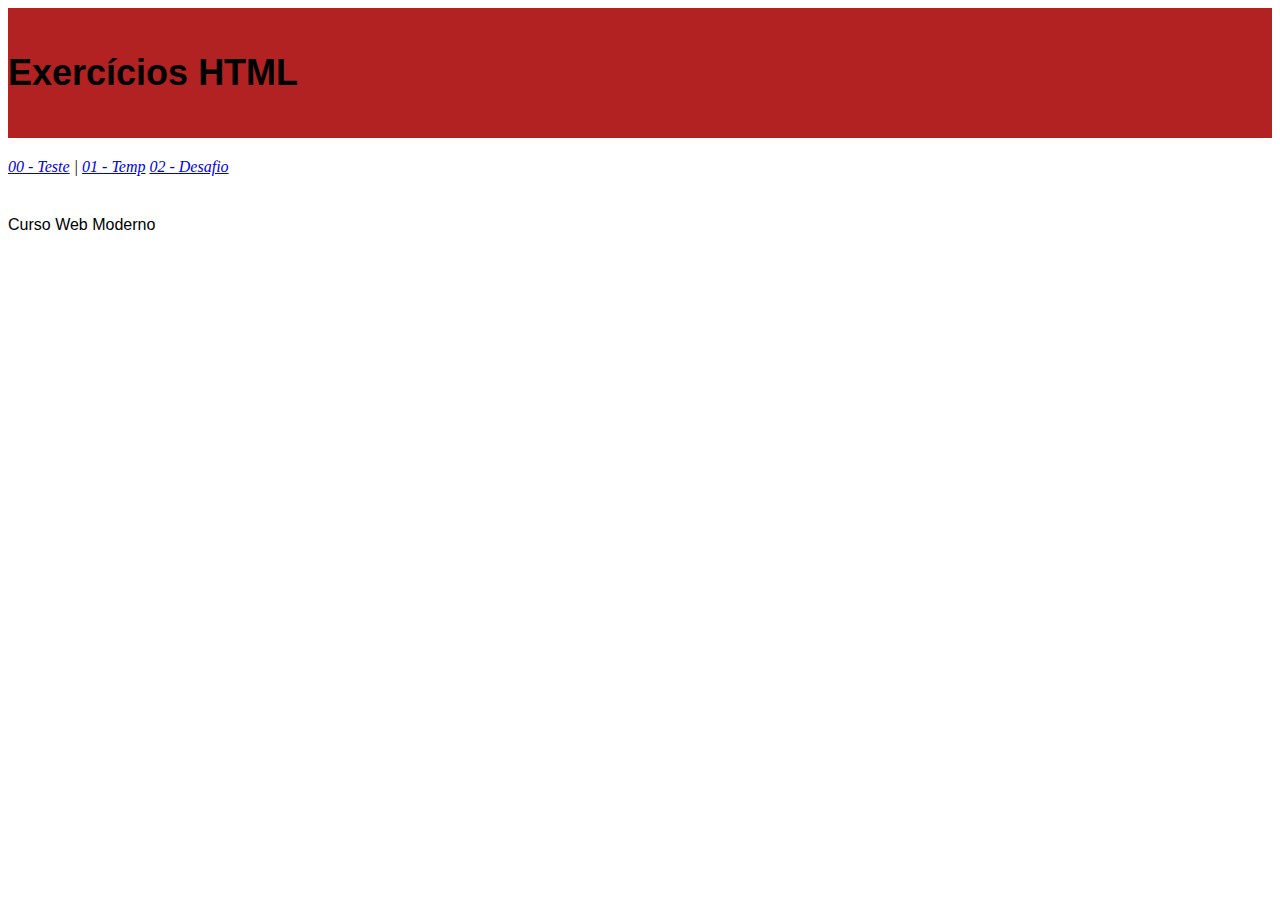
<file: HTML/index.html>
<!DOCTYPE html>
<html lang="en">
<head>
    <meta charset="UTF-8">
    <meta http-equiv="X-UA-Compatible" content="IE=edge">
    <meta name="viewport" content="width=device-width, initial-scale=1.0">
    <link rel="stylesheet" href="estilos.css">
    <title>Exercícios HTML 22</title>
</head>
<body>
    <header class="titulo">
        <h1>Exercícios HTML</h1> 
    </header>
    <nav class="navegacao" >
        <a href="exercicios/teste.html">00 - Teste</a> |
        <a href="exercicios/temp.html">01 - Temp</a>
        <a href="exercicios/desafio1.html">02 - Desafio</a>
    </nav>
    <section id="conteudo"></section>
    <footer class="rodape">
        Curso Web Moderno 
    </footer>
    <script>
        //seleciona a tag a, pega todos os links, para cada link
        //gera um evento na tag conteudo
        //o evento gera uma resposta ajax e armazena ela em texto
        //e em seguida adiciona na tag conteudo da página. 
        document.querySelectorAll('a').forEach(link => {
            const conteudo = document.getElementById('conteudo')
            link.onclick = function(e) {               
                e.preventDefault()
                
                fetch(link.href)
                    .then(resp => resp.text())
                    .then(html => conteudo.innerHTML = html)
            }

        })
    </script>
</body>
</html>
</file>
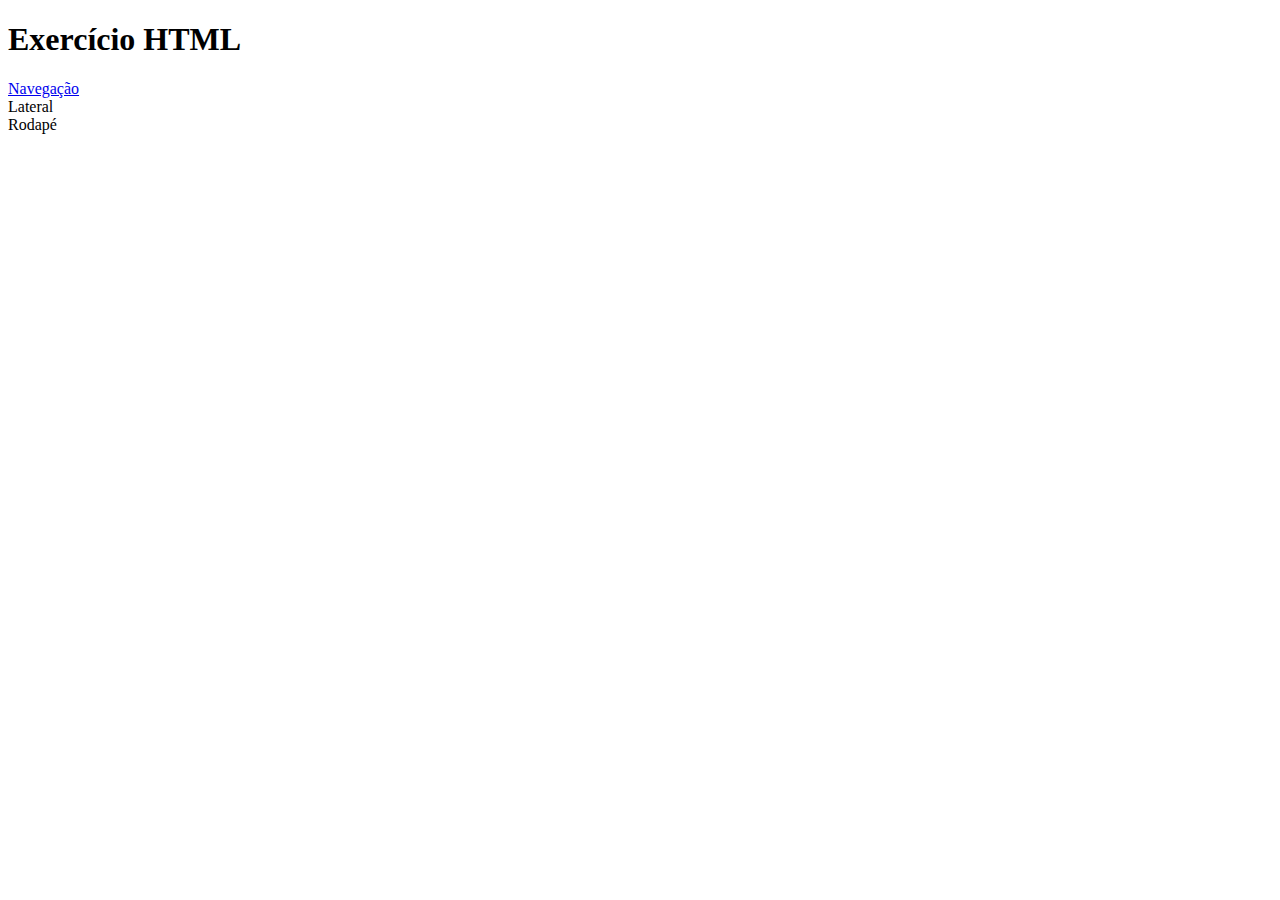
<file: HTML/anatomiahtml.html>
<!DOCTYPE html>
<html>
    <head>
          <meta charset="utf-8">
          <title>Anatomia HTML</title>
    </head>
    <body>
       <header>
           <h1>Exercício HTML</h1>
       </header> 
       <nav>
           <a href="/">Navegação</a>
       </nav>
       <section id="Conteudo">
        <aside>
            Lateral
        </aside>
       </section>
       
       <footer>
           Rodapé
       </footer>
    </body>
</html>
</file>
<file: HTML/estilos.css>
.titulo {
    font-size: large;
    font-weight: bold;
    font-family: sans-serif;
    padding-left: 0px;
    padding-top: 20px;
    padding-bottom: 20px;
    background-color: firebrick;
}

.navegacao {
    font-style: italic;
    padding-top: 20px;
    padding-bottom: 20px;
}

.rodape {
    font-family:sans-serif;
    padding-top: 20px;
}
</file>
